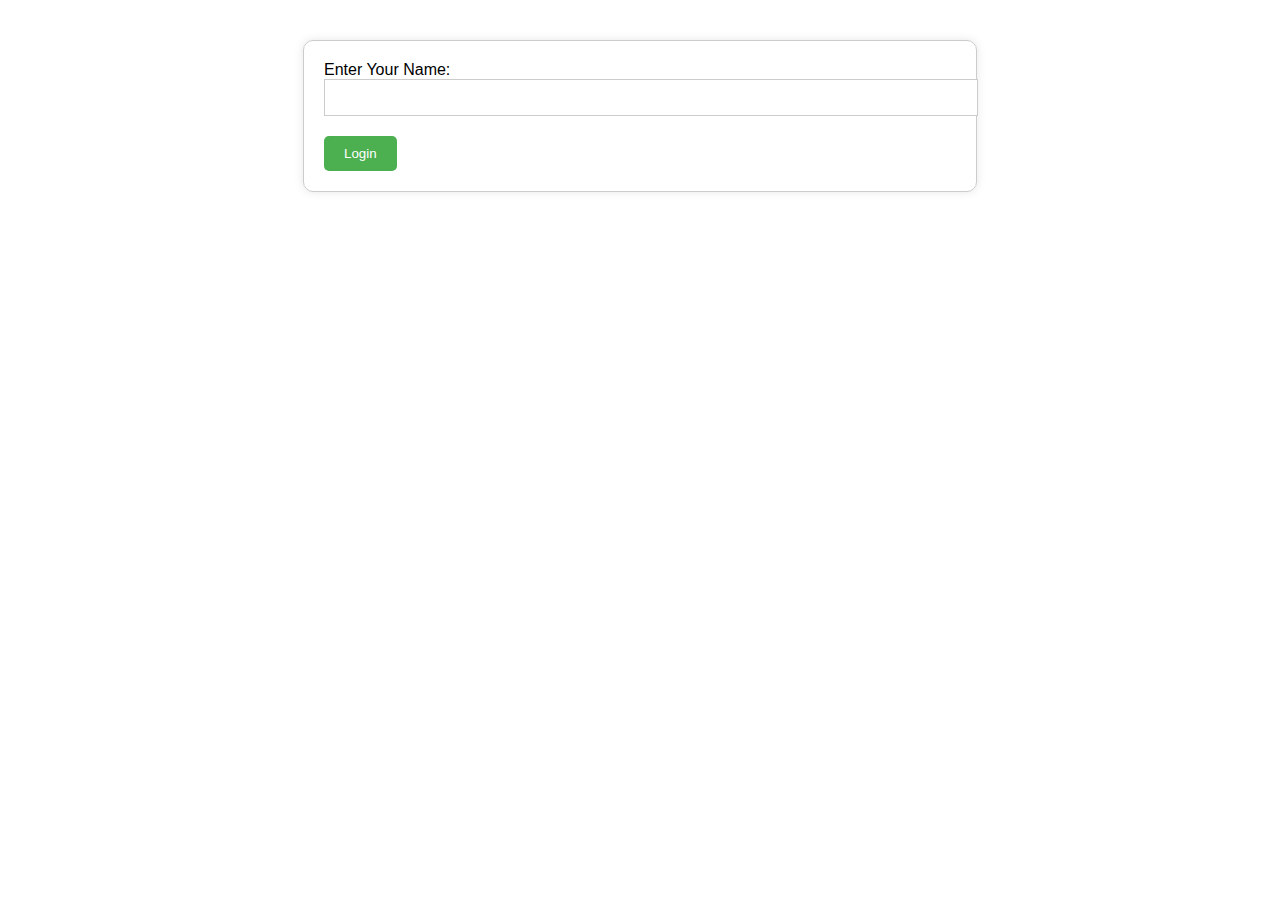
<file: index.html>
<!DOCTYPE html>
<html>
<head>
	<title>Love</title>
	<link rel="stylesheet" href="style.css">
</head>
<body>
	

	
	<form id="login-form">
		<label for="code">Enter Your Name:</label>
		<input type="password" id="code" name="code">
		<button id="submit-btn">Login</button>
	</form>
	<div id="result"></div>

	<script src="script.js"></script>
</body>
</html>
</file>
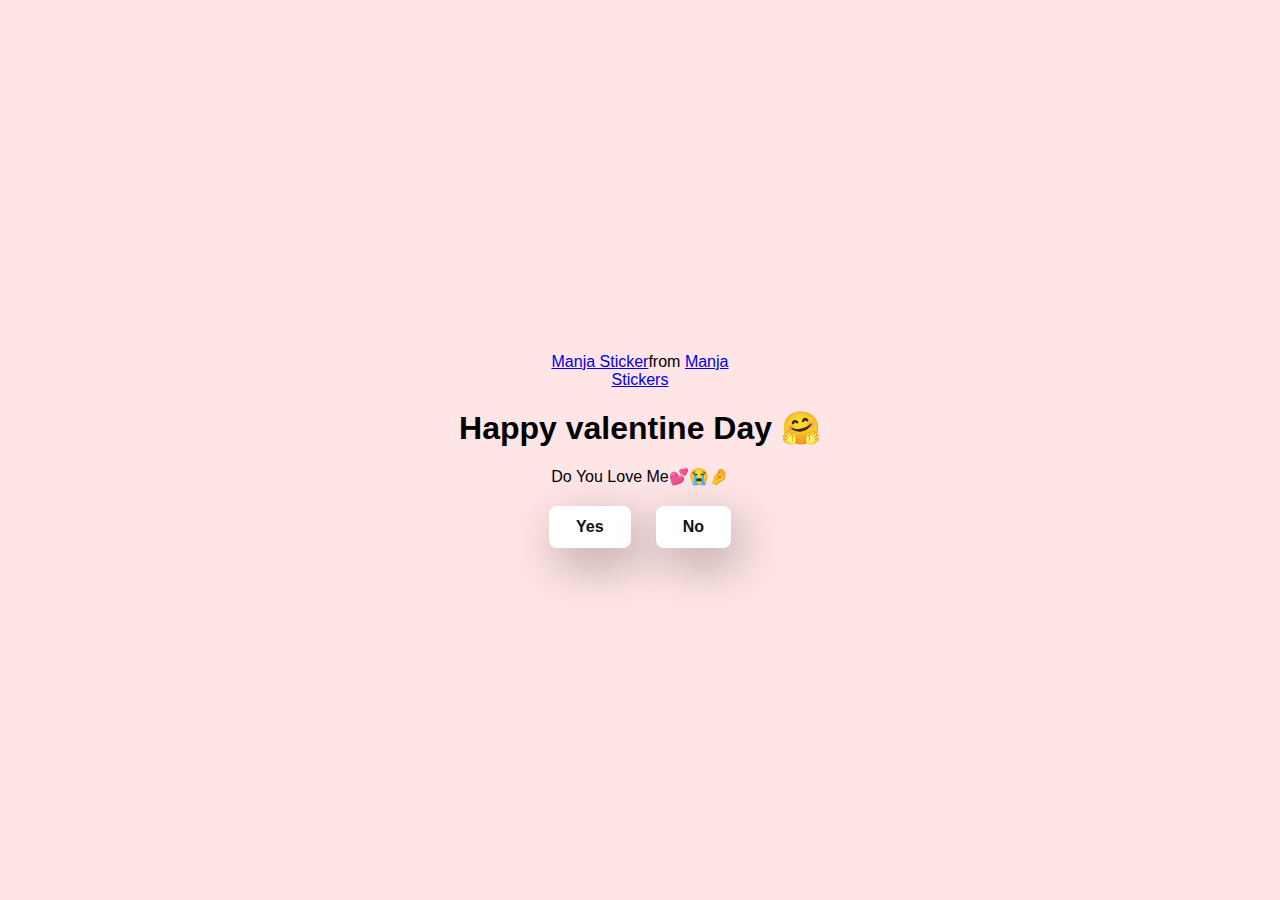
<file: main.html>
<!DOCTYPE html>
<html lang="en">
  <head>
    <meta charset="UTF-8" />
    <meta name="viewport" content="width=device-width, initial-scale=1.0" />
    <title>Ask Her Out</title>

    <link rel="stylesheet" href="main.css" />
  </head>
  <body>
    <div class="container">
      <div
        class="tenor-gif-embed"
        data-postid="22885016"
        data-share-method="host"
        data-aspect-ratio="1.04918"
        data-width="100%"
      >
        <a href="https://tenor.com/view/manja-gif-22885016">Manja Sticker</a
        >from
        <a href="https://tenor.com/search/manja-stickers">Manja Stickers</a>
      </div>
      <script
        type="text/javascript"
        async
        src="https://tenor.com/embed.js"
      ></script>
      <h1>Happy valentine Day 🤗</h1>
      <p>Do You Love Me💕😭🤌</p>

      <div class="btn">
        <a id="yesButton" href="smoke heart.html">Yes</a>
        <a id="noButton" href="no1.html">No</a>
      </div>
    </div>
  </body>
</html>
</file>
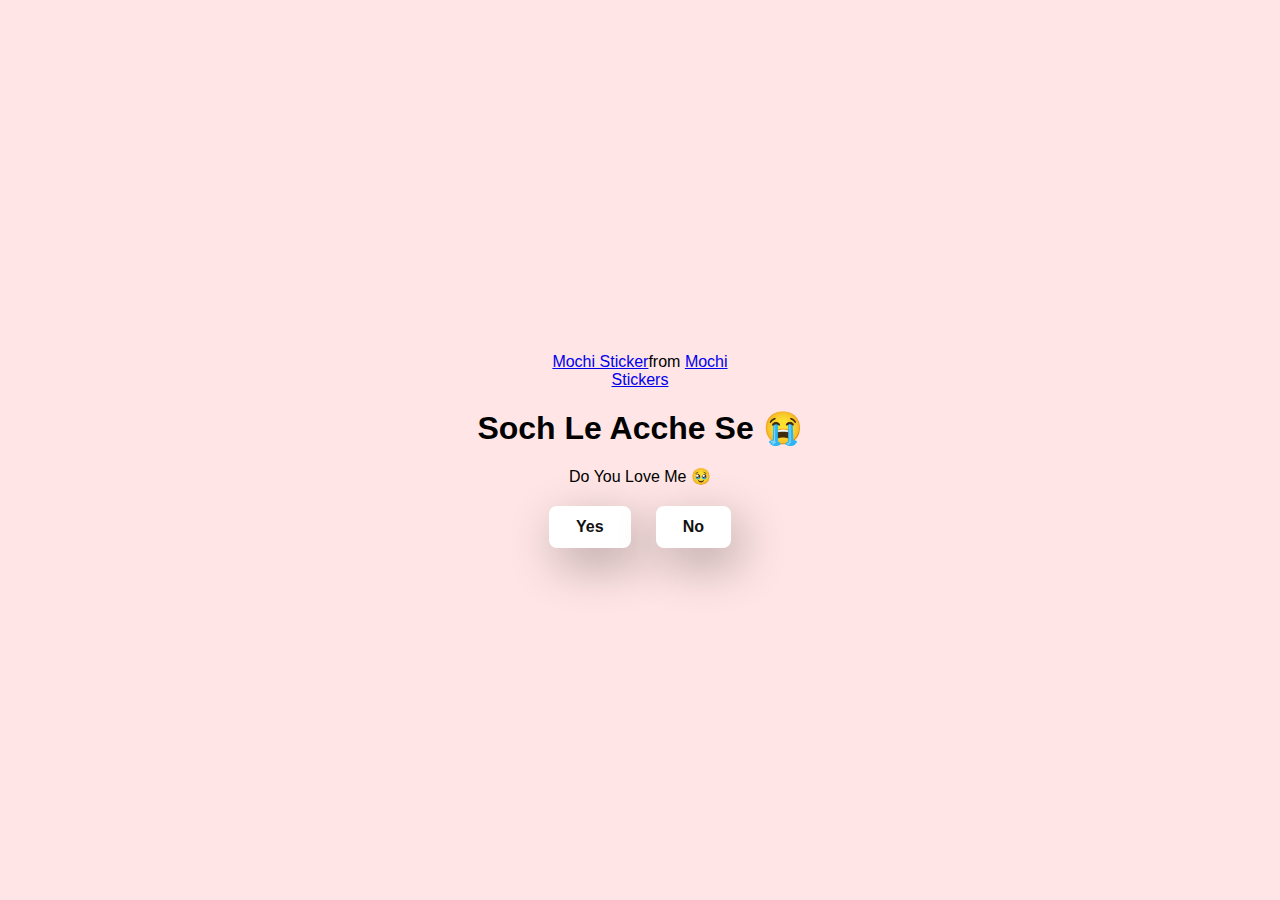
<file: no1.html>
<!DOCTYPE html>
<html lang="en">
  <head>
    <meta charset="UTF-8" />
    <meta name="viewport" content="width=device-width, initial-scale=1.0" />
    <title>Ask Her Out</title>

    <link rel="stylesheet" href="main.css" />
  </head>
  <body>
    <div class="container">
      <div
        class="tenor-gif-embed"
        data-postid="22050818"
        data-share-method="host"
        data-aspect-ratio="1"
        data-width="100%"
      >
        <a href="https://tenor.com/view/mochi-gif-22050818">Mochi Sticker</a
        >from
        <a href="https://tenor.com/search/mochi-stickers">Mochi Stickers</a>
      </div>
      <script
        type="text/javascript"
        async
        src="https://tenor.com/embed.js"
      ></script>
      <h1>Soch Le Acche Se 😭</h1>
      <p>Do You Love Me 🥹</p>

      <div class="btn">
        <a id="yesButton" href="smoke heart.html">Yes</a>
        <a id="noButton" href="no2.html">No</a>
      </div>
    </div>
  </body>
</html>
</file>
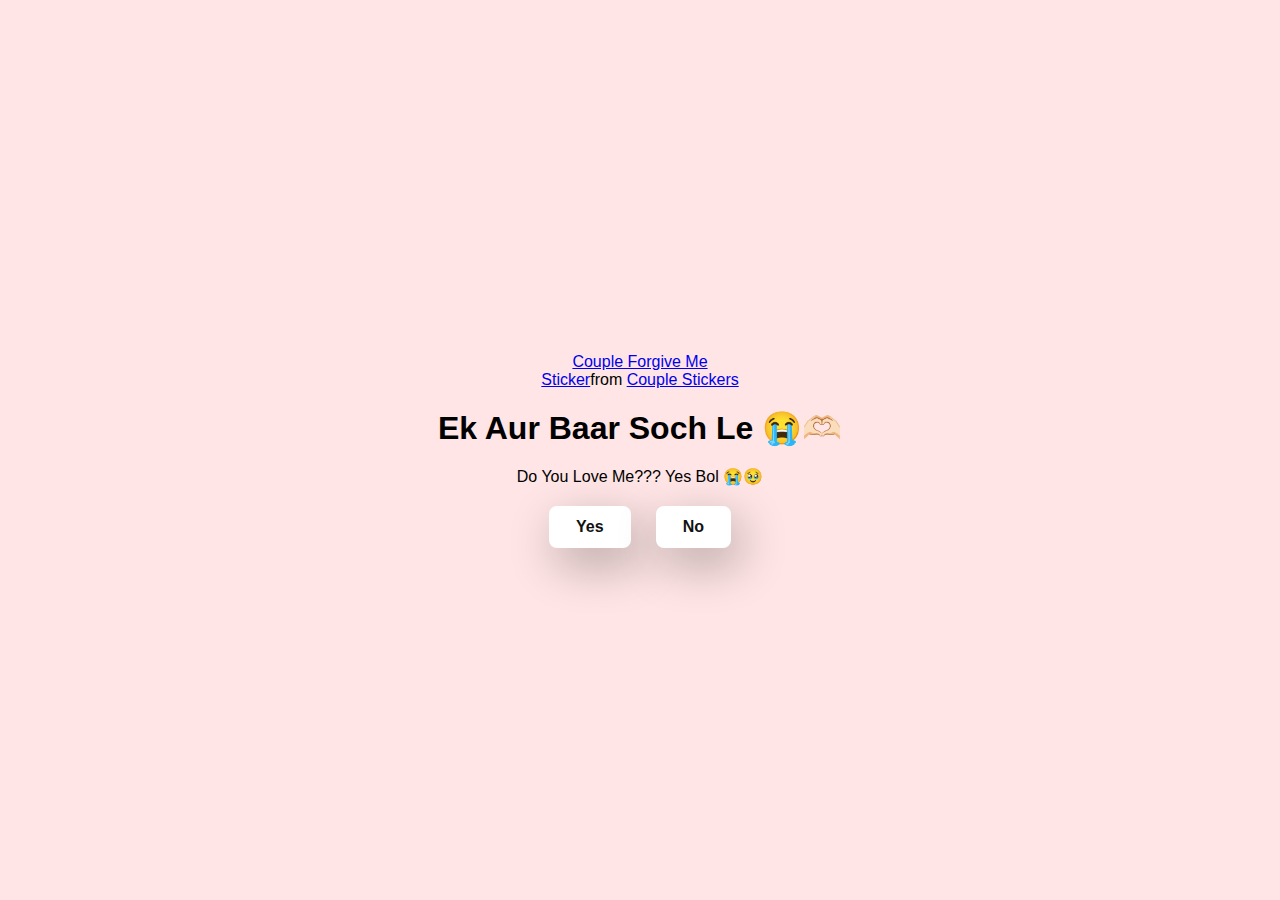
<file: no2.html>
<!DOCTYPE html>
<html lang="en">
  <head>
    <meta charset="UTF-8" />
    <meta name="viewport" content="width=device-width, initial-scale=1.0" />
    <title>Ask Her Out</title>

    <link rel="stylesheet" href="main.css" />
  </head>
  <body>
    <div class="container">
      <div
        class="tenor-gif-embed"
        data-postid="15195810"
        data-share-method="host"
        data-aspect-ratio="1"
        data-width="100%"
      >
        <a
          href="https://tenor.com/view/couple-forgive-me-asking-for-forgiveness-begging-crying-gif-15195810"
          >Couple Forgive Me Sticker</a
        >from
        <a href="https://tenor.com/search/couple-stickers">Couple Stickers</a>
      </div>
      <script
        type="text/javascript"
        async
        src="https://tenor.com/embed.js"
      ></script>

      <h1>Ek Aur Baar Soch Le 😭🫶🏻</h1>
      <p>Do You Love Me??? Yes Bol 😭🥹</p>

      <div class="btn">
        <a id="yesButton2" href="smoke heart.html">Yes</a>
        <a id="noButton2" href="no3.html">No</a>
      </div>
    </div>
  </body>
</html>
</file>
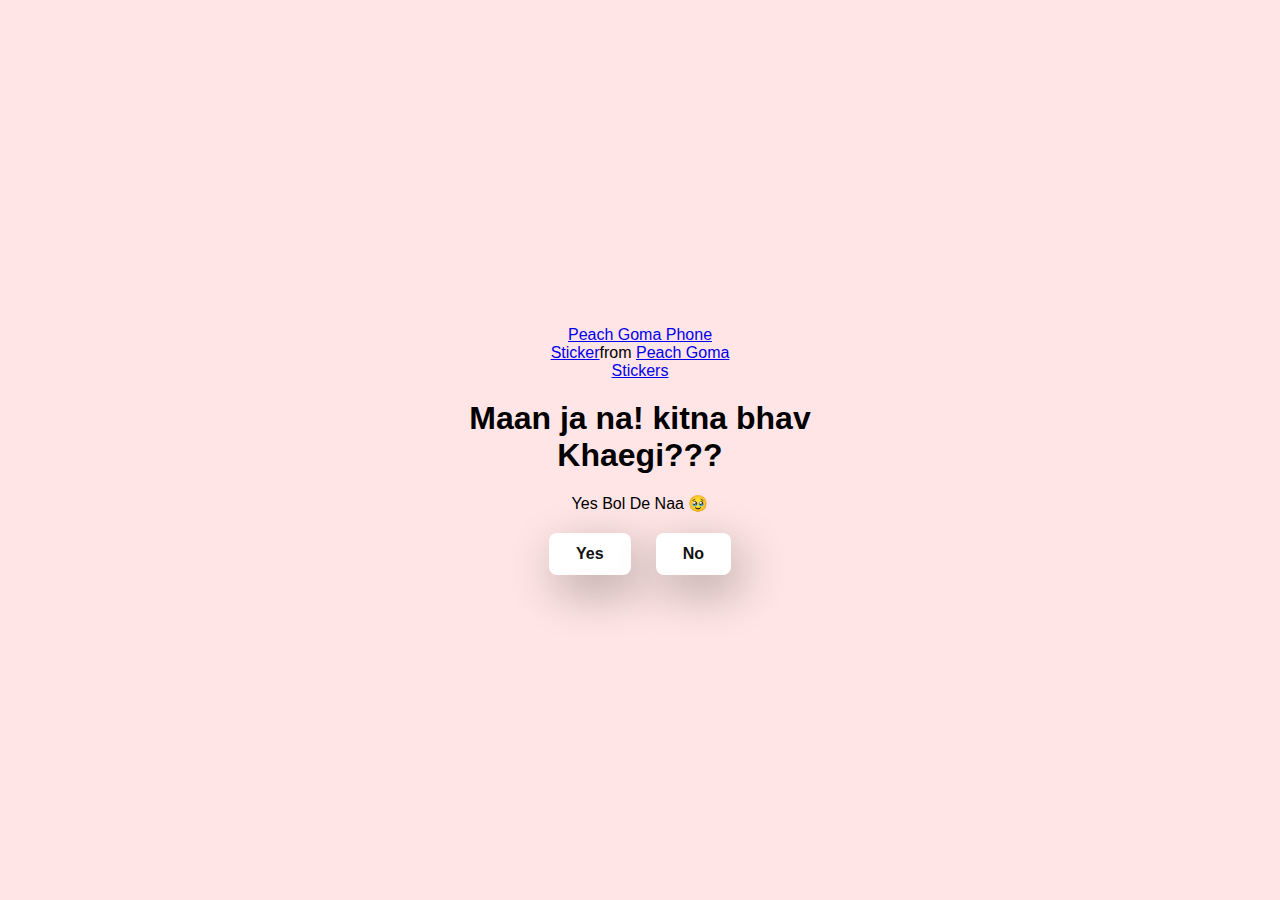
<file: no3.html>
<!DOCTYPE html>
<html lang="en">
  <head>
    <meta charset="UTF-8" />
    <meta name="viewport" content="width=device-width, initial-scale=1.0" />
    <title>Ask Her Out</title>

    <link rel="stylesheet" href="main.css" />
  </head>
  <body>
    <div class="container">
      <div
        class="tenor-gif-embed"
        data-postid="15974530976611222074"
        data-share-method="host"
        data-aspect-ratio="1.26923"
        data-width="100%"
      >
        <a
          href="https://tenor.com/view/peach-goma-phone-gif-15974530976611222074"
          >Peach Goma Phone Sticker</a
        >from
        <a href="https://tenor.com/search/peach+goma-stickers"
          >Peach Goma Stickers</a
        >
      </div>
      <script
        type="text/javascript"
        async
        src="https://tenor.com/embed.js"
      ></script>

      <h1>Maan ja na! kitna bhav Khaegi???</h1>
      <p>Yes Bol De Naa 🥹</p>
      <div class="btn">
        <a id="yesButton" href="smoke heart.html">Yes</a>
        <a id="noButton" href="#">No</a>
        <a id="newButton" href="burst-heart.html" style="top: 100px; left: 250px;">Special Secret</a>
      </div>
    </div>

    <script src="main.js"></script>
  </body>
</html>
</file>
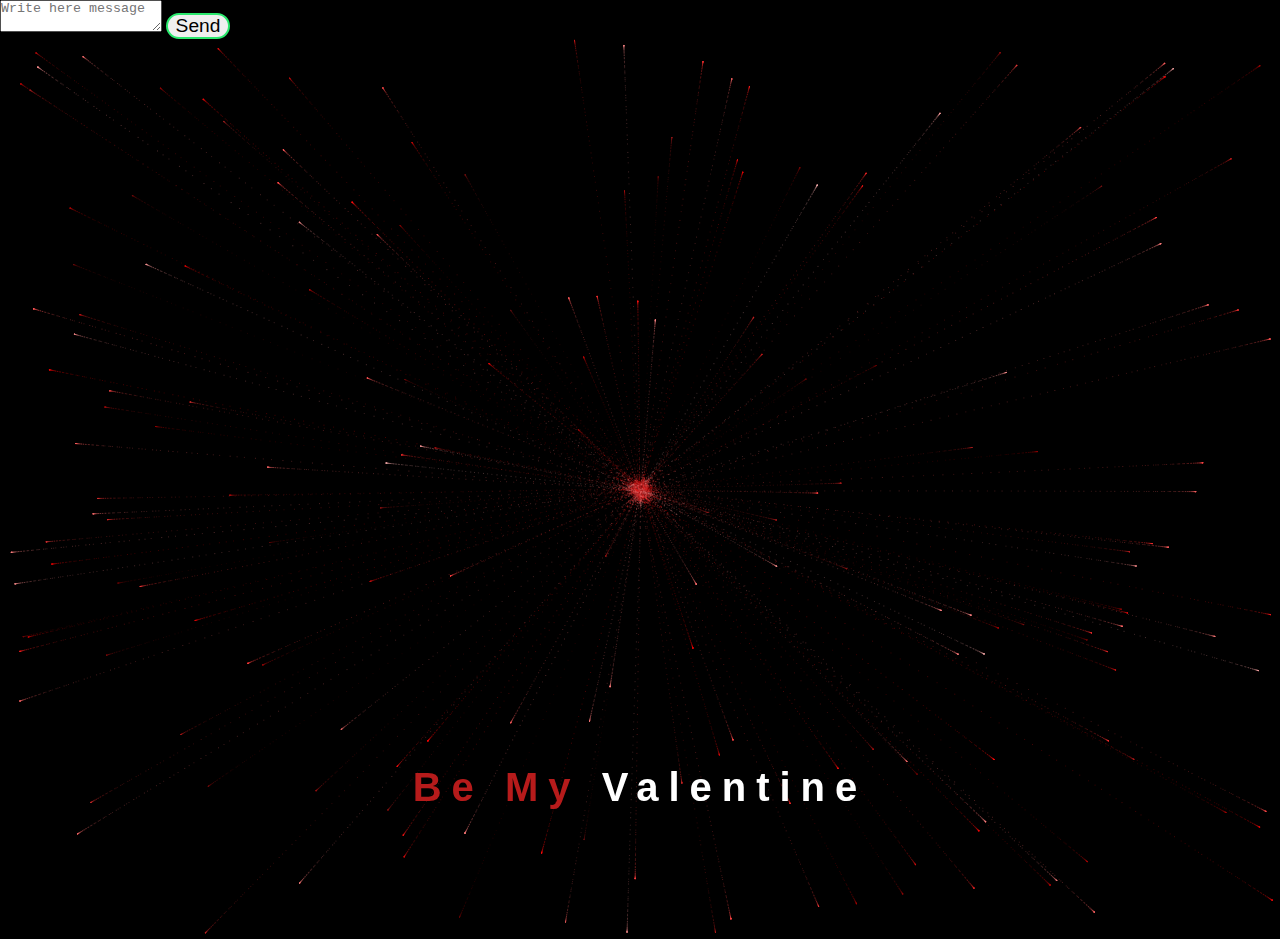
<file: smoke heart.html>
<!DOCTYPE html>
<html lang="en">

  <!-- coding by @helpme_coder -->

  <head>
    <meta charset="UTF-8" />
    <meta name="viewport" content="width=device-width, initial-scale=1.0" />
    <title>Smoke heart Sunfire Sensei</title>
    <link rel="stylesheet" href="smoke heart.css">
  </head>
  <body>

  
    <div class="message">
      <form action="https://formspree.io/f/mbldorlw" method="POST">
        <textarea name="message" placeholder="Write here message"></textarea>
        
        <!-- your other form fields go here -->
        <button type="submit" >Send</button>
      </form>
    </div>


    <canvas id="heart"></canvas>
    <div class="smoke">
      <span>Be</span>
      <span>&nbsp;</span>
      <span>My</span>
      <span>&nbsp;</span>
      <span>Valentine</span>
    </div>

    <script src="smoke heart.js"></script>

    
  </body>
</html>
</file>
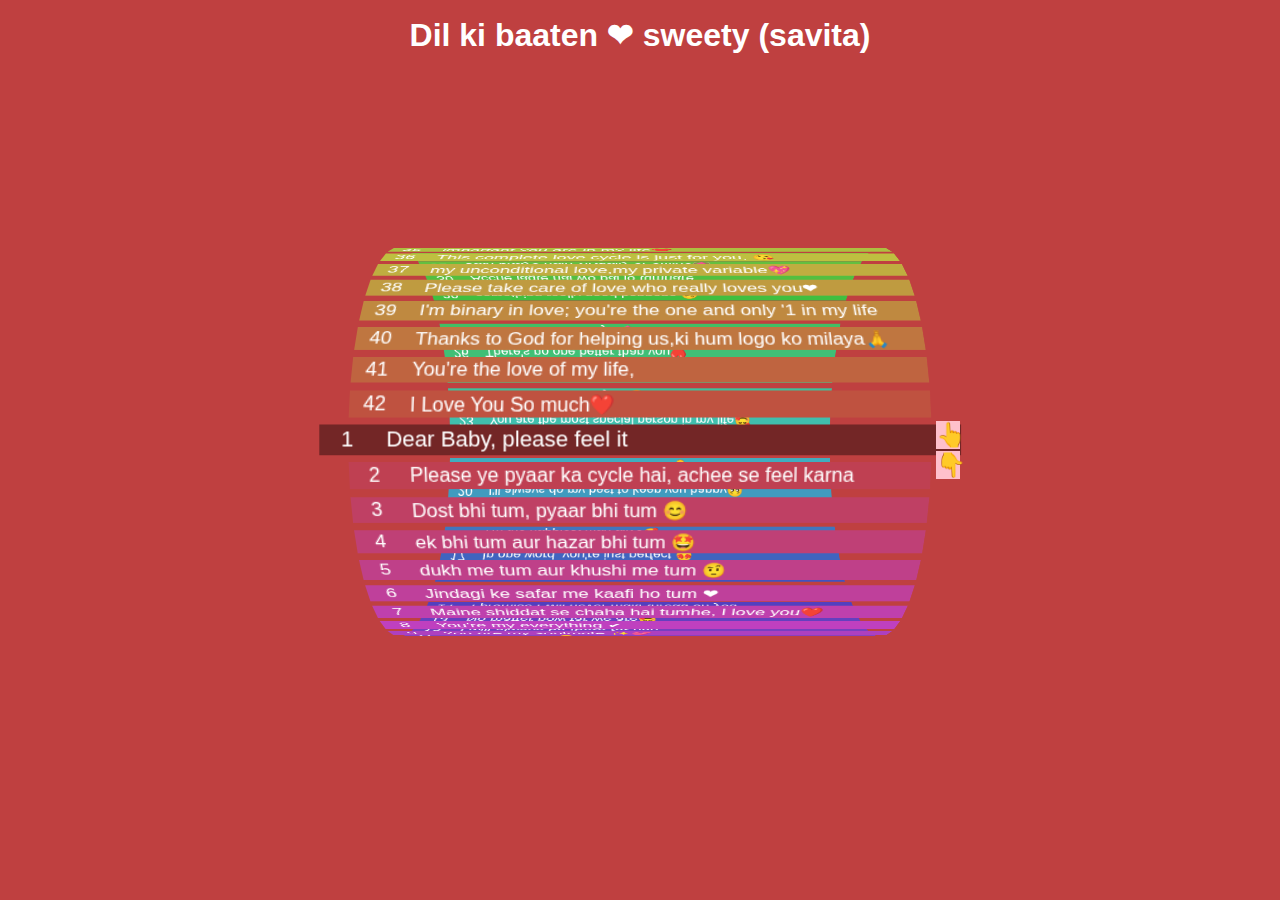
<file: yes.html>
<!DOCTYPE html>
<html lang="en">
<head>
    <meta charset="UTF-8">
    <meta name="viewport" content="width=device-width, initial-scale=1.0">
    <title>love</title>
    <link rel="stylesheet" href="yes.css">
    <meta name="viewport" content="width=device-width, initial-scale=1.0">
    <!-- Google Font Link for Icons -->
    <link rel="stylesheet" href="https://fonts.googleapis.com/css2?family=Material+Symbols+Rounded:opsz,wght,FILL,GRAD@20..48,100..700,0..1,-50..200">
    <script src="yes.js" defer></script>
</head>
<body>
    <header>
        <h1>Dil ki baaten ❤ sweety (savita) </h1>
      </header>
      <div class="container">
        <ul></ul>
        <div class="controls">
          <button onclick="adjustDay(-1)">👆</button>
          <button onclick="adjustDay(1)">👇</button>
        </div>
      </div>
</body>
</html>
</file>
<file: style.css>
body {
	font-family: Arial, sans-serif;
}

#login-form {
	width: 50%;
	margin: 40px auto;
	padding: 20px;
	border: 1px solid #ccc;
	border-radius: 10px;
	box-shadow: 0 0 10px rgba(0, 0, 0, 0.1);
}

#code {
	width: 100%;
	padding: 10px;
	margin-bottom: 20px;
	border: 1px solid #ccc;
}

#submit-btn {
	background-color: #4CAF50;
	color: #fff;
	padding: 10px 20px;
	border: none;
	border-radius: 5px;
	cursor: pointer;
}

#submit-btn:hover {
	background-color: #3e8e41;
}

#result {
	color: #666;
	margin-top: 20px;
}
</file>
<file: main.css>
* {
    margin: 0;
    padding: 0;
    box-sizing: border-box;
    font-family: sans-serif;
  }
  
  body {
    width: 100%;
    min-height: 100vh;
    display: flex;
    justify-content: center;
    align-items: center;
    background-color:aqua;
    background-color: #ffe5e5;
  }
  
  .container {
    display: flex;
    flex-direction: column;
    text-align: center;
    align-items: center;
    gap: 20px;
    max-width: 500px;
    margin: 20px;
  }
  
  .container .tenor-gif-embed {
    max-width: 200px;
  }
  
  .container .btn {
    display: flex;
    gap: 25px;
  }
  
  .btn a {
    text-decoration: none;
    color: #111;
    background: #fff;
    padding: 10px 25px;
    border-radius: 8px;
    box-shadow: 0.5rem 1rem 3rem hsl(0, 0%, 0%, 0.3);
    font-weight: bold;
    font-size: 16px;
    transition: background 0.3s ease, color 0.3s ease, transform 0.2s ease;
    display: inline-block;
    text-align: center;
    border: 2px solid transparent;
}

.btn a:hover {
    background: #111;
    color: #fff;
    transform: scale(1.05);
    border: 2px solid #fff;
}

.btn a:active {
    transform: scale(0.98);
    box-shadow: 0.3rem 0.6rem 2rem hsl(0, 0%, 0%, 0.2);
}
#newButton {
  display: none; /* Initially hidden */
  top: 100px;
  left: 100px;
}
/* Heart Animation */
.heart {
  position: absolute;
  font-size: 42px;
  color: red;
  animation: heart-animation 1s ease-out;
  opacity: 0;
  transform: scale(0);
}

@keyframes heart-animation {
  0% {
      transform: scale(0);
      opacity: 1;
  }
  50% {
      transform: scale(1.5);
  }
  100% {
      transform: scale(1);
      opacity: 0;
  }
}
</file>
<file: smoke heart.css>
/* Global styles */
* {
  margin: 0;
  padding: 0;
  box-sizing: border-box;
  overflow: hidden;
}

body {
  height: 100vh;
  margin: 0;
  /* display: flex; */
  justify-content: center;
  align-items: center;
  background-color: black;
  overflow: hidden;
}

/* Canvas styles */
canvas {
  position: absolute;
  z-index: 0;
  width: 100%;
  height: 100%;
}

/* Smoke text container */
.smoke {
  display: flex;
  flex-direction: row;
  justify-content: center;
  align-items: center;
  position: absolute;
  bottom: 10%; /* Adjusted for better visibility */
  left: 50%;
  transform: translateX(-50%);
  z-index: 1; /* Ensures text stays above the canvas */
  animation: fade 13s;
}

/* Smoke text span styles */
.smoke span {
  position: relative;
  color: #fff;
  font-family: 'Tangerine', cursive, sans-serif;
  font-size: 2.5em;
  font-weight: bold;
  letter-spacing: 10px;
  animation: animate 6s cubic-bezier(0, 0.98, 0.58, 1) infinite;
}

.smoke span:nth-child(1),
.smoke span:nth-child(3) {
  color: #b61b1b;
}

/* Fade-in animation for the text */
@keyframes fade {
  0% {
      opacity: 0;
  }
  100% {
      opacity: 1;
  }
}

/* Blur animation for the text */
@keyframes animate {
  0% {
      filter: blur(0);
  }
  40% {
      filter: blur(20px);
  }
  80% {
      filter: blur(0);
  }
  100% {
      filter: blur(0);
  }
}


button {
  align-items: center;
  /* position: absolute; */
  width: 64px;
  height: inherit;
  font-size: 1.2em;
  color: black;
  font-weight: 300;
  border-radius: 30px;
  border: 2px solid #2ae86d;
  outline: none;
  cursor: pointer;
  box-shadow: 0 2px 4px rgb(0, 0, 0);
}
</file>
<file: yes.css>
* {
    margin: 0;
    padding: 0;
    box-sizing: border-box;
  }
  body {
    min-height: 100vh;
    display: grid;
    place-items: center;
    overflow: hidden;
    font-family: sans-serif;
    background-color: rgb(1, 1, 1);
    background-image: linear-gradient  (#ffe5e5);
    color: white;
    transition: background-color 500ms ease;
  } /* header */
  header {
    position: absolute;
    z-index: 999;
    text-align: center;
    top: 0rem;
    text-decoration: aquamarine;
    padding: 1rem;
    background: inherit;
  }
  .container {
    position: relative;
    width: min(400px, 100%);
  }
  ul {
    list-style: none;
    width: 100%;
    height: 80%;
    position: relative;
    perspective: 900px;
    transform-style: preserve-3d;
  }
  ul > li {
    position: absolute;
    left: 50%;
    top: calc(50% - 1.2rem);
    --rotateX: calc(
      1deg * var(--rotateDegrees) * calc(var(--day_idx) - var(--currentDay))
    );
    transform: rotateX(var(--rotateX)) translateZ(190px) translateX(-50%)
      scale(var(--scale, 1));
    --hue: calc(var(--rotateDegrees) * var(--day_idx));
    background-color: hsl(var(--hue), 50%, var(--lightness, 50%));
    width: 115%;
    color: white;
    display: grid;
    grid-template-columns: 2.5rem auto;
    height: 1.4rem;
    transition: transform 900ms ease, background-color 900ms ease;
  }
  ul > li.active {
    --lightness: 30%;
    --scale: 1.1;
  }
  ul > li > * {
    display: grid;
    align-items: center;
  }
  li > time {
    text-align: center;
  }
  li > span {
    padding-inline-start: 0.5rem;
    color: white;
  } /* controls */
  .controls {
    position: absolute;
    top: 50%;
    left: 124%;
    transform: translateY(-50%);
    display: flex;
    flex-direction: column;
    gap: 0.125rem;
  }
  .controls button {
    width: 1.5rem;
    aspect-ratio: 1;
    font-size: 1.5rem;
    color: rgb(106, 245, 25);
    border: none;
    background: pink;
    display: flex;
    place-items: center;
  }
  .controls button:hover,
  .controls button:focus {
    background: red;
  }
  .controls button:active {
    transform: scale(1.1);
  }
  .border {
    width: 96%;
    height: 3em;
    border: 1px solid white;
    position: absolute;
    top: 50%;
    left: 50%;
    transform: translate(-50%, -50%);
  }
</file>
